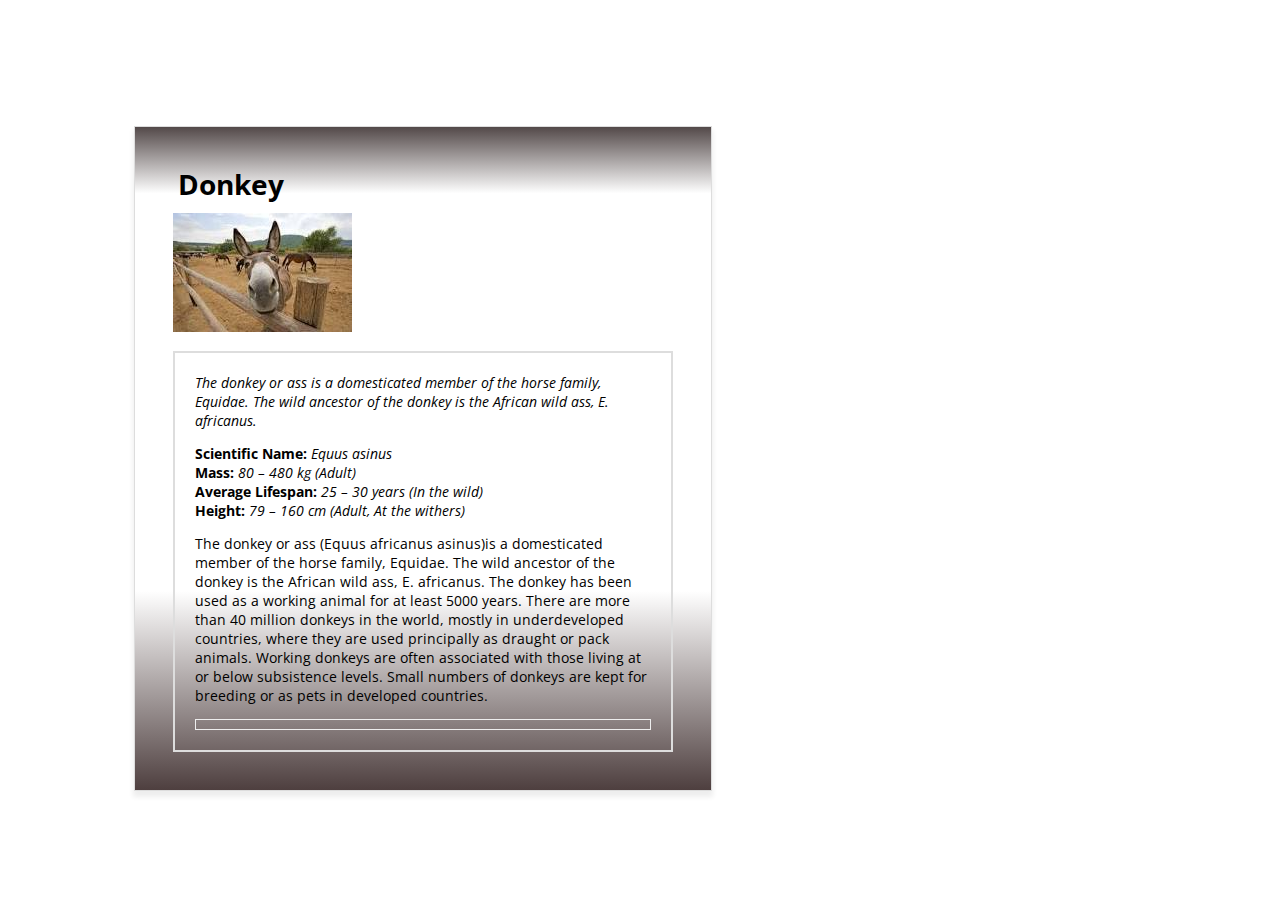
<file: project1/project1/card.html>
<!DOCTYPE html>
<html>
<head>
  <meta charset="utf-8">
  <title>Animal Trading Cards</title>
  <link href="https://fonts.googleapis.com/css?family=Open+Sans:400,700"
    rel="stylesheet">
  <link href="styles.css" rel="stylesheet">
</head>
<body>
  <div class="card">
    <h3>Donkey</h3>
    <!-- photo credit: wikipedia.org, image taken by Ritik -->
    <img class="image" src="donkey.jpg" alt="donkey">
    <div class="info">
      <p class="interesting-fact">The donkey or ass is a domesticated member of the horse family, Equidae. The wild ancestor of the donkey is the African wild ass, E. africanus.</p>
      <ul class="facts-list">
        <li><span class="label">Scientific Name</span>Equus asinus</li>
        <li><span class="label">Mass</span>80 – 480 kg (Adult)</li>
        <li><span class="label">Average Lifespan</span>25 – 30 years (In the wild)</li>
        <li><span class="label">Height</span>79 – 160 cm (Adult, At the withers)</li>
      </ul>
      <p>The donkey or ass (Equus africanus asinus)is a domesticated member of the horse family, Equidae.
        The wild ancestor of the donkey is the African wild ass, E. africanus.
        The donkey has been used as a working animal for at least 5000 years.
        There are more than 40 million donkeys in the world, mostly in underdeveloped countries, where they are used principally as draught or pack animals.
        Working donkeys are often associated with those living at or below subsistence levels.
        Small numbers of donkeys are kept for breeding or as pets in developed countries.</p>
      <div class="footnote">
      </div>
    </div>
  </div>
</body>
</html>
</file>
<file: project1/project1/styles.css>
.card {
  /* Closest font I can find that looks like prototype's. */
  font-family: "Open Sans", sans-serif;
  font-size: 14px;

  /* Makes card smaller than viewport, looks more like a card than a screen. */
  margin: 10%;
  /* More appropriate width for a card. */
  max-width: 500px;

  /* Makes card float out of page. */
  border: 1px solid #ddd;
  padding: 3%;
  box-shadow: 0 5px 5px 1px #eee;

  /* Colors card background, but leaves important info clear agaisnt white. */
  background: linear-gradient(0, #4e3f3f, rgb(255, 255, 255) 30%, white 90%, #534949);
}

h3 {
  /* Spacing and sizing to match prototype's. */
  margin: 0 0 2% 1%;
  font-size: 200%;
}

.image {
  /* Spacing and sizing to match prototype's. */
  margin-bottom: 3%;
  /* Image width is at most 300px. Hmm. Doesn't seem to work. */
  max-width: 300px;
}

.info {
  /* Box up info segment. */
  border: 2px solid #ddd;
  /* Spacing to match prototype's. */
  padding: 4%;
}

.interesting-fact {
  font-style: italic;
  /* Spacing and sizing to match prototype's. */
  margin: 0;
}

.facts-list {
  font-style: italic;
  /* Style the list to match prototype's. */
  padding: 0;
  list-style: none;
}

.label {
  /* Heavier font weight to match prototype's. */
  font-weight: 700;
  /* Watch out. Labels are not italicized! */
  font-style: normal;
}
/* Easier to maintain. Form fields contain only data. */
/* Removed the ':' and ' ' from HTML. */
.label::after {
  content: ": ";
}

/* Draw a subtle box for footnote, where I place attributions. */
.footnote {
  /* Subtler than black. */
  color: #555;
  /* Italics and smaller, indicating "just FYI". */
  font-style: italic;
  font-size: smaller;
  /* Box border is subtler than the other boxes'. */
  border: 1px solid #eee;

  /* Apply reasonable spacing for readability. */
  padding: 1%;

  /* Experimenting with cascading rules. Didn't work! */
  /* I still needed to explicitly tell child elements to inherit. */
  margin: 0;
}

.footnote p {
  margin: inherit;
  /* Is there not a better way? */
  /* Can we avoid typing that "inherit"? */
}

.footnote p a {
  /* The default blue color for links is too jarring in the footnote. */
  color: inherit;
}
</file>
